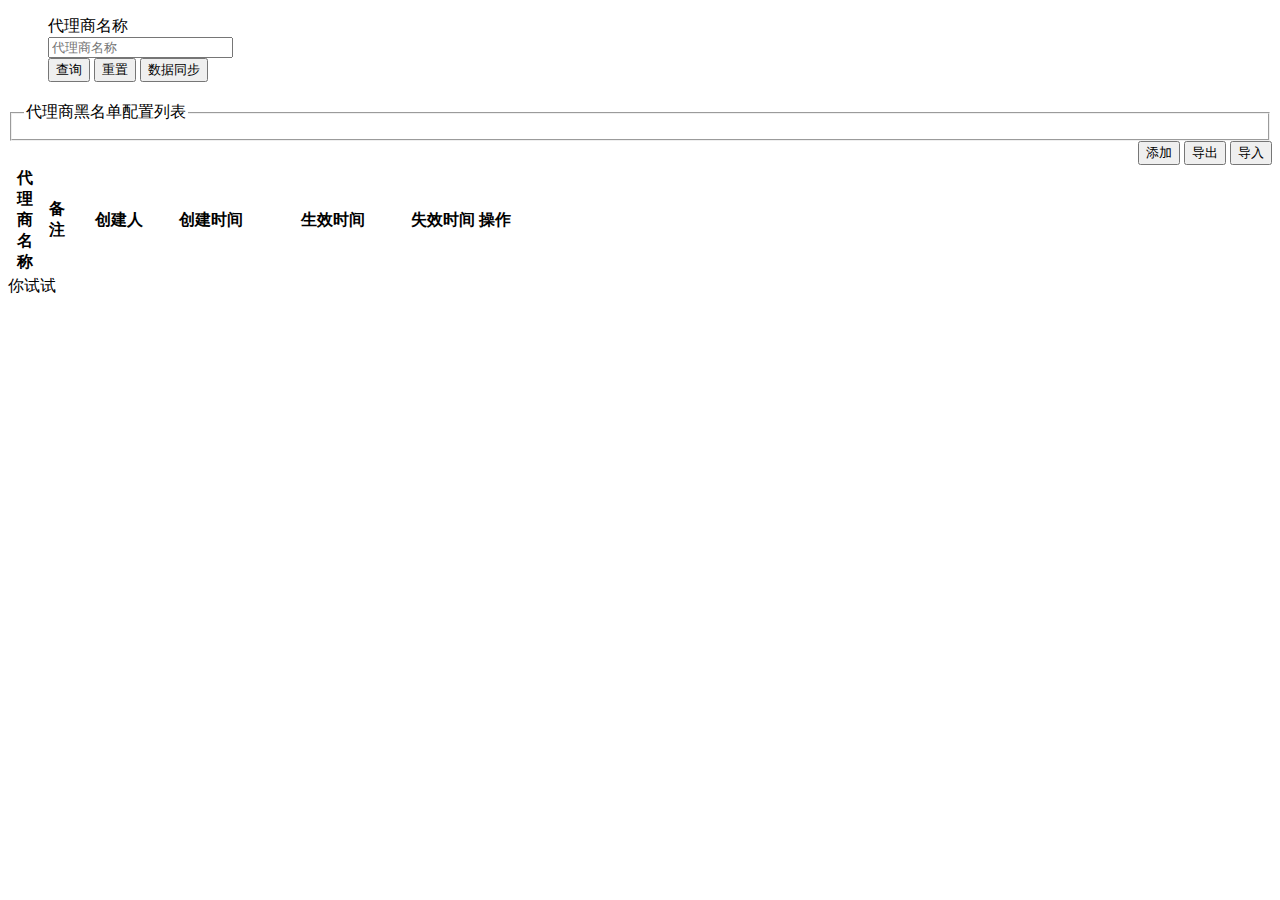
<file: target/classes/templates/hello.html>
<!DOCTYPE html>
<html lang="en">
<head>
    <meta charset="UTF-8">
    <title>用户</title>
    <section class="layui-larry-box">
        <div class="layui-tab">
            <blockquote class="layui-elem-quote news_search">
                <div class="layui-inline">
                    <form class="layui-form" id="queryForm" method="post">

                        <div class="layui-input-inline">
                            <label class="layui-form-label">代理商名称 </label>
                            <div class="layui-input-block">
                                <input value="" placeholder="代理商名称" id="AGENT_NAME" name="AGENT_NAME"
                                       class="layui-input search_input" type="text">
                            </div>
                        </div>
                        <button type="reset" class="layui-btn layui-btn-primary" onclick="initPayment()">查询</button>
                        <button type="reset" class="layui-btn layui-btn-primary">重置</button>
                        <button class="layui-btn" type="button" lay-filter="demo1" onclick="dataSync(this)">数据同步
                        </button>
                    </form>
                </div>
            </blockquote>
            <fieldset class="layui-elem-field layui-field-title" style="margin-top: 20px;">
                <legend> 代理商黑名单配置列表</legend>

            </fieldset>

            <div class="layui-form news_list">
                <div align="right">
                    <button class="layui-btn" type="button" lay-filter="demo1" onclick="add(this)">添加</button>
                    <button class="layui-btn" type="button" lay-filter="demo1" onclick="exportBlackData(this)">导出
                    </button>
                    <button class="layui-btn" type="button" lay-filter="demo1" onclick="impretBlackData(this)">导入
                    </button>
                </div>

                <table class="layui-table">
                    <colgroup>
                        <col width="30">
                        <col width="30">
                        <col width="90">
                        <col width="90">
                        <col width="150">
                    </colgroup>
                    <thead>
                    <tr>
                        <th>代理商名称</th>
                        <th>备注</th>
                        <th>创建人</th>
                        <th>创建时间</th>
                        <th>生效时间</th>
                        <th>失效时间</th>
                        <th>操作</th>
                    </tr>
                    </thead>
                    <tbody class="news_content" id="table">

                    </tbody>
                </table>
                <div>
                    <!-- 分页按钮 -->

                    <div id="demo5"></div>
                </div>

            </div>

        </div>

        <input type="hidden" id="pages" value="1"/>
        <input type="hidden" id="curr" value="1"/>
        <div style="display: none;">
            <div class="layui-form" id="show">
                <table class="layui-table" id="show1">
                </table>
            </div>
        </div>
    </section>
</head>
<body>
你试试
<script>
    //分页查询
    function initPayment(curr) {
        var agentName = $('#AGENT_NAME').val();

        if (curr == null || curr == '') {
            curr = 1;
        }
        $("#curr").val(curr);
        $.ajax({
            url: base.baseUrl + 'agentConfigure/agentBlackConfigureList',
            xhrFields: {
                withCredentials: true
            },
            data: {
                "queryPage": curr,
                "querySize": 10,
                "AGENT_NAME": agentName,
                TOKEN: sessionStorage.getItem("token")
            },
            dataType: "json",
            success: function (res) {
                var options = "";
                $("#table").empty("");
                currentPage(res.RESULT_OBJECT, res.RESULT_OBJECT.count, res.RESULT_OBJECT.pageNum);
                for (var i = 0; i < res.RESULT_OBJECT.list.length; i++) {
                    options += '<tr id="qingkon">'
                        + '<td>'
                        + res.RESULT_OBJECT.list[i].AGENT_NAME
                        + '</td>'
                        + '<td>'
                        + (res.RESULT_OBJECT.list[i].REMARKS == null ? '' : res.RESULT_OBJECT.list[i].REMARKS)
                        + '</td>'
                        + '<td>'
                        + res.RESULT_OBJECT.list[i].CREATE_STAFF
                        + '</td>'
                        + '<td>'
                        + layui.util.toDateString(res.RESULT_OBJECT.list[i].CREATE_TIME, 'yyyy-MM-dd HH:mm:ss')
                        + '</td>'
                        + '<td>'
                        + (res.RESULT_OBJECT.list[i].EFFECTIVE_TIME == null ? '' : res.RESULT_OBJECT.list[i].EFFECTIVE_TIME)
                        + '</td>'
                        + '<td>'
                        + (res.RESULT_OBJECT.list[i].EXPIRATION_TIME == null ? '' : res.RESULT_OBJECT.list[i].EXPIRATION_TIME)
                        + '</td>'
                        + '<td>'
                        + '<button type="button" class="layui-btn " onclick="updateAgent(this,'
                        + JSON.stringify(res.RESULT_OBJECT.list[i])
                            .replace(/"/g, '&quot;')
                        + ');">编辑</button>'
                        + '<button type="button" class="layui-btn layui-btn-danger" onclick="deletebyid(this,\''
                        + res.RESULT_OBJECT.list[i].AGENT_BLACK_ID
                        + '\')">删除</button>'
                        + '</td>'
                        + '</tr>';
                }
                $("#table").append(options);
            }
        });
    };

</script>
</body>
</html>
</file>
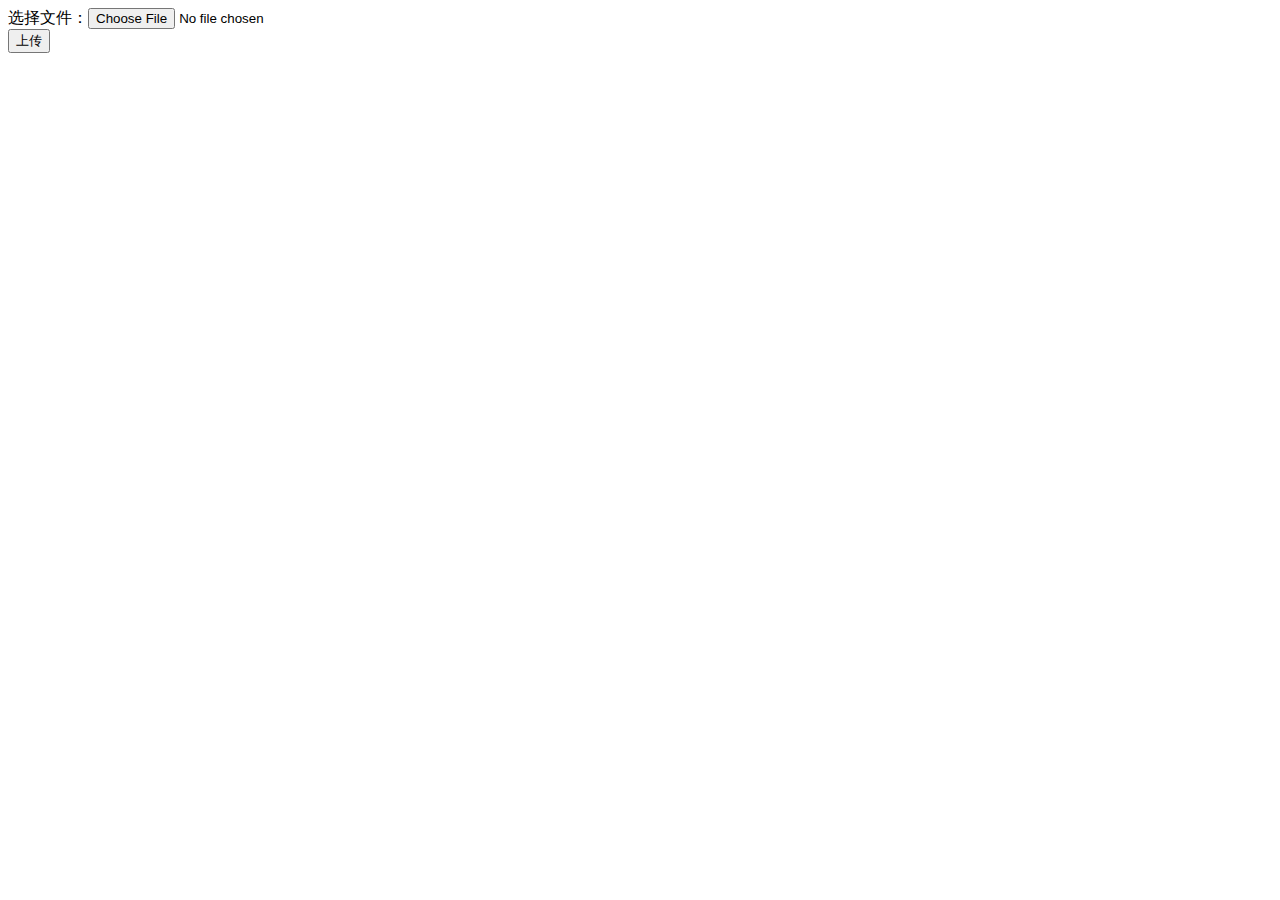
<file: target/classes/templates/import.html>
<!DOCTYPE html>
<html lang="en">
<head>
    <meta charset="UTF-8">
    <title>Title</title>
</head>
<body>

<form action="/importExcel" method="post" enctype="multipart/form-data">
    选择文件：<input type="file" name="file"/><br>
    <input type="submit" value="上传"/>
</form>

</body>
</html>
</file>
